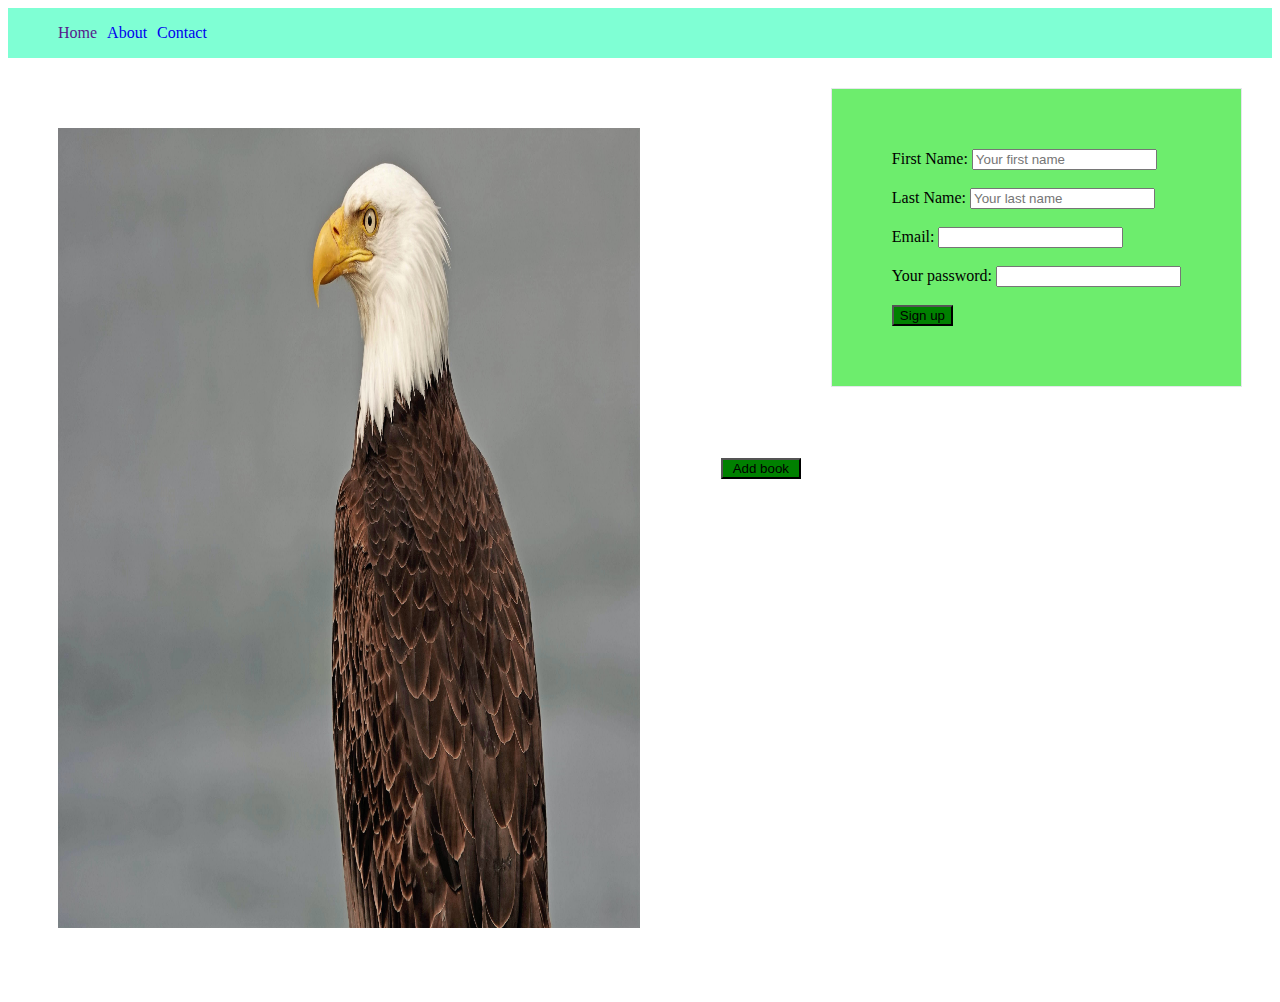
<file: index.html>
<!DOCTYPE html>
<html lang="en">
<head>
    <meta charset="UTF-8">
    <meta name="viewport" content="width=device-width, initial-scale=1.0">
    <link rel="stylesheet" href="style.css">
    <script defer src="script.js"></script>
    <title>Document</title>
</head>
<body>
    <div>
       <!--- <img src="images/odin-lined.png" alt="photo of bird"> -->
        <nav class="navbar">

            <ul>
                <li><a href="">Home</a></li>
                <li><a href="#">About</a></li>
                <li><a href="#">Contact</a></li>
            </ul>

        </nav>
    </div>

    <form class="form1">
        <label for="firstname">First Name:</label>
        <input type="text" name="lastname" placeholder="Your first name" required><br><br>
        <label for="lastname">Last Name:</label>
        <input type="text" name="lastname" placeholder="Your last name" required><br><br>
        <label for="email">Email:</label>
        <input type="email" name="email" id="email" required><br><br>
        <label for="password">Your password:</label>
        <input type="password" name="password" id="password" required><br><br>
        <button>Sign up</button>

    </form>
    <dialog id="dialog">
        <h1>Add a new book</h1>
        <form id="form2">
            <label for="auther">Auther:</label>
            <input type="text" name="auther" required><br><br>
            <label for="title">Title:</label>
            <input type="text" name="title" required><br><br>
            <label for="pages">Pages:</label>
            <input type="number" name="pages" id="pages" required><br><br>
            <button class="submit">submit</button>



        </form><br><br>
        <button class="close">Close</button>
    </dialog>
    <button class="show">Add book</button>
    <div class="bird">
        <img id="birds" src="images/bird.jpg" alt="">
    </div>

</body>
</html>
</file>
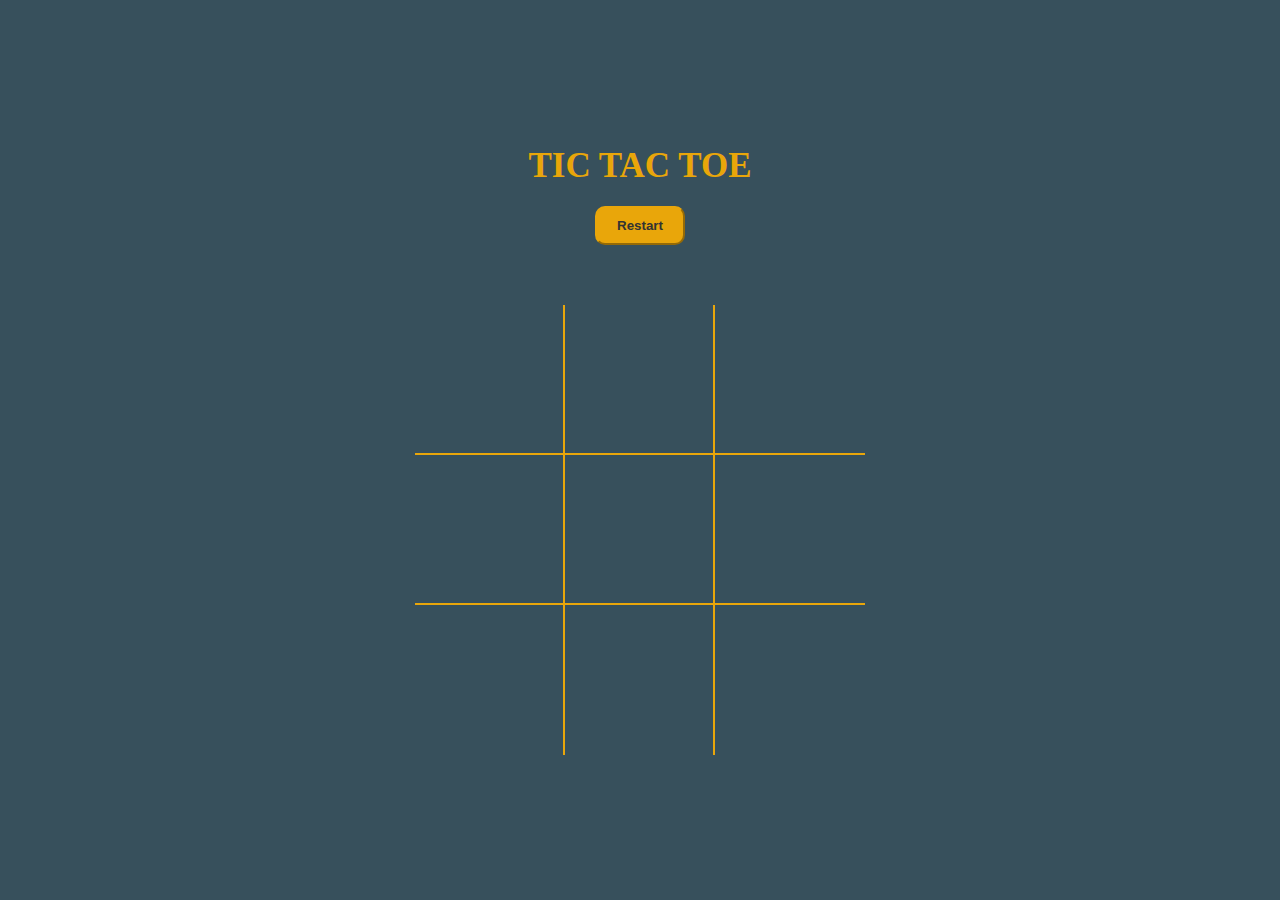
<file: tic_tac_toe/index.html>
<!DOCTYPE html>
<html lang="en">
<head>
    <meta charset="UTF-8">
    <meta name="viewport" content="width=device-width, initial-scale=1.0">
    <link rel="stylesheet" href="style.css">
    <link rel="preconnect" href="https://fonts.googleapis.com">
<link rel="preconnect" href="https://fonts.gstatic.com" crossorigin>
<link href="https://fonts.googleapis.com/css2?family=Roboto:ital,wght@1,300&display=swap" rel="stylesheet">
    <script defer src="script.js"></script>
    <title>Tic Tac Toe</title>
</head>
<body>
    <div class="container">
        <h1 id="playerText">Tic Tac Toe</h1>
        <button id="restartBtn">Restart</button>
        <div id="gameboard">
            <div class="box" id="0"></div>
            <div class="box" id="1"></div>
            <div class="box" id="2"></div>
            <div class="box" id="3"></div>
            <div class="box" id="4"></div>
            <div class="box" id="5"></div>
            <div class="box" id="6"></div>
            <div class="box" id="7"></div>
            <div class="box" id="8"></div>
        </div>
    </div>
</body>
</html>
</file>
<file: style.css>
nav{
    margin: 0;
    padding: 0;
    background-color: aquamarine;

}
ul{

    display: inline-flex;
    justify-content: center;


}
li{
    list-style: none;
    margin-left: 10px;

}
a{
    text-decoration: none;
}
.bird{
    margin: 20px auto;
    padding: 50px;
}
#birds{
    width: 50%;
    height: 800px;
}

.form1{
    margin:30px;
    padding: 60px;

    float: right;
    border: solid 1px #E5E7EB;
    background-color:rgb(109, 237, 109);

}
#form2{
    margin:30px;
    padding: 60px;

    float: right;
    border: solid 1px #E5E7EB;
    background-color:rgb(109, 237, 109);

}
h1{
    text-align: center;
}
.show{
    margin: 400px auto;

    float: right;
    width: 80px;
}
button{
    background-color: green;
}

dialog[open]{
    opacity: 1;
    transform: scaleY(1);
}
dialog{
    opacity: 0;
    transform: scaleY(0);
    transition:
    opacity 0.7s ease-out,
    transform 0.7s ease-out,
    overlay 0.7s ease-out allow-discrete,
    display 0.7s ease-out allow-discrete;
}
@starting-style {
    dialog[open] {
      opacity: 0;
      transform: scaleY(0);
    }
  }
  dialog::backdrop {
    background-color: rgb(0 0 0 / 0);
    transition:
      display 0.7s allow-discrete,
      overlay 0.7s allow-discrete,
      background-color 0.7s;
    /* Equivalent to
    transition: all 0.7s allow-discrete; */
  }


  dialog[open]::backdrop {
    background-color: rgb(0 0 0 / 0.25);
  }
  @starting-style {
    dialog[open]::backdrop {
      background-color: rgb(0 0 0 / 0);
    }
  }
</file>
<file: tic_tac_toe/style.css>
*{
    margin: 0;
    padding: 0;
    box-sizing: border-box;
}
:root{
    --orange: #e9a60a;
    --winnin-bloks: #2d414b;
}

body {
    color: var(--orange);
    font-family: 'finger paint', cursive;
}

h1{
    font-size: 35px;
    text-transform: uppercase;
}
.container{
    padding: 40px;
    height: 100vh;
    display: flex;
    justify-content: center;
    align-items: center;
    flex-direction: column;
    background-color: #37505c;
}
#gameboard{
    width: 450px;
    display: flex;
    flex-wrap: wrap;
    margin-top: 40px;
}
.box{
    height: 150px;
    width: 150px;
    display: flex;
    align-items: center;
    justify-content: center;
    color: var(--orange);
    font-size: 120px;
    border-right: 2px solid;
    border-bottom: 2px solid;
}
.box:nth-child(3n){
    border-right: none;
}
.box:nth-child(6) ~ .box{
    border-bottom: none;
}
button{
    padding: 10px 20px;
    border-radius: 10px;
    background-color: var(--orange);
    color: #333;
    border-color: var(--orange);
    font-family: 18px;
    transition: 200ms transform;
    font-weight: 600;
}

button:hover{
    background-color: aliceblue;
    color: black;
    cursor: pointer;
}

#restartBtn{
    margin: 20px;
}
</file>
